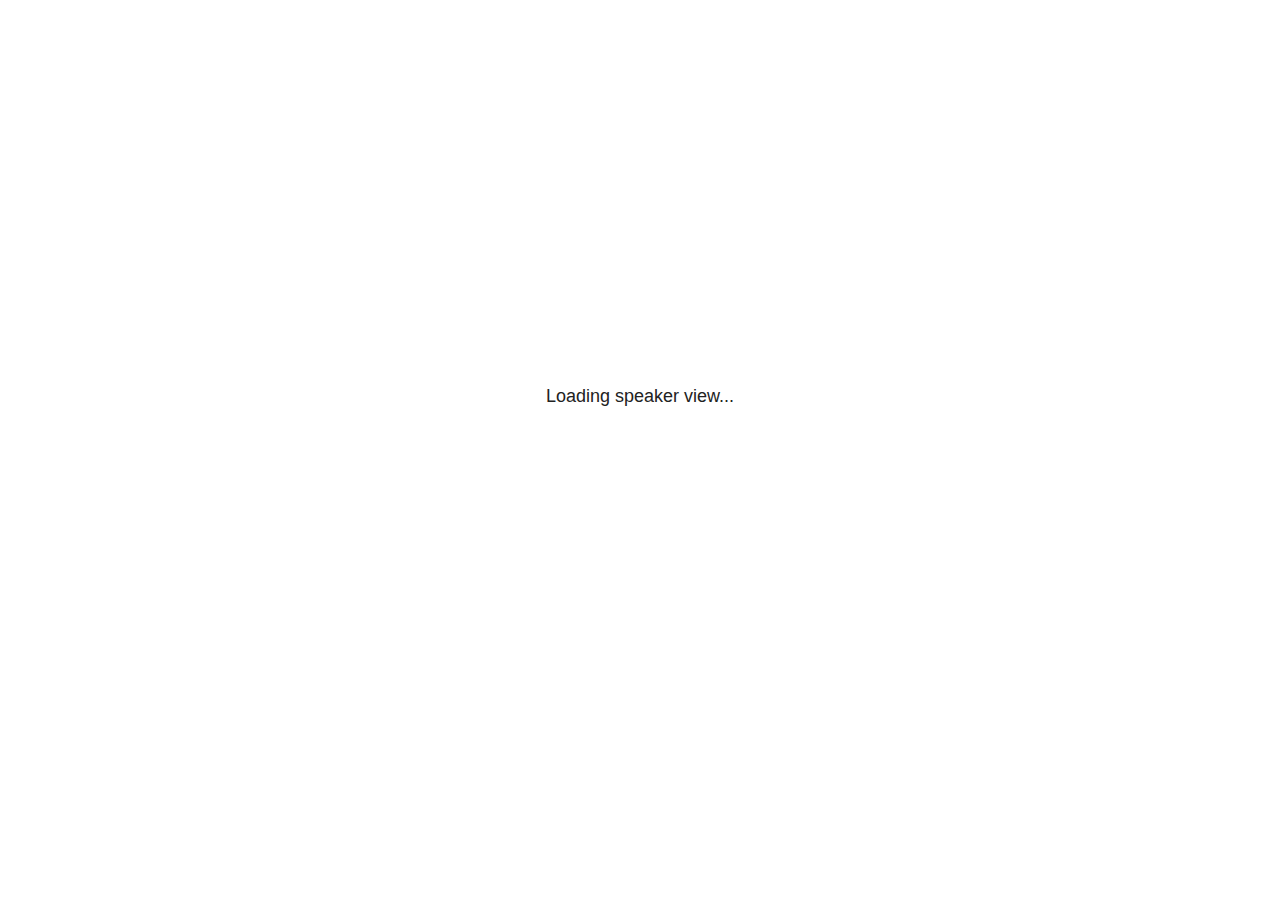
<file: reveal.js-master/plugin/notes/speaker-view.html>
<html lang="en">
	<head>
		<meta charset="utf-8">

		<title>reveal.js - Speaker View</title>

		<style>
			body {
				font-family: Helvetica;
				font-size: 18px;
			}

			#current-slide,
			#upcoming-slide,
			#speaker-controls {
				padding: 6px;
				box-sizing: border-box;
				-moz-box-sizing: border-box;
			}

			#current-slide iframe,
			#upcoming-slide iframe {
				width: 100%;
				height: 100%;
				border: 1px solid #ddd;
			}

			#current-slide .label,
			#upcoming-slide .label {
				position: absolute;
				top: 10px;
				left: 10px;
				z-index: 2;
			}

			#connection-status {
				position: absolute;
				top: 0;
				left: 0;
				width: 100%;
				height: 100%;
				z-index: 20;
				padding: 30% 20% 20% 20%;
				font-size: 18px;
				color: #222;
				background: #fff;
				text-align: center;
				box-sizing: border-box;
				line-height: 1.4;
			}

			.overlay-element {
				height: 34px;
				line-height: 34px;
				padding: 0 10px;
				text-shadow: none;
				background: rgba( 220, 220, 220, 0.8 );
				color: #222;
				font-size: 14px;
			}

			.overlay-element.interactive:hover {
				background: rgba( 220, 220, 220, 1 );
			}

			#current-slide {
				position: absolute;
				width: 60%;
				height: 100%;
				top: 0;
				left: 0;
				padding-right: 0;
			}

			#upcoming-slide {
				position: absolute;
				width: 40%;
				height: 40%;
				right: 0;
				top: 0;
			}

			/* Speaker controls */
			#speaker-controls {
				position: absolute;
				top: 40%;
				right: 0;
				width: 40%;
				height: 60%;
				overflow: auto;
				font-size: 18px;
			}

				.speaker-controls-time.hidden,
				.speaker-controls-notes.hidden {
					display: none;
				}

				.speaker-controls-time .label,
				.speaker-controls-pace .label,
				.speaker-controls-notes .label {
					text-transform: uppercase;
					font-weight: normal;
					font-size: 0.66em;
					color: #666;
					margin: 0;
				}

				.speaker-controls-time, .speaker-controls-pace {
					border-bottom: 1px solid rgba( 200, 200, 200, 0.5 );
					margin-bottom: 10px;
					padding: 10px 16px;
					padding-bottom: 20px;
					cursor: pointer;
				}

				.speaker-controls-time .reset-button {
					opacity: 0;
					float: right;
					color: #666;
					text-decoration: none;
				}
				.speaker-controls-time:hover .reset-button {
					opacity: 1;
				}

				.speaker-controls-time .timer,
				.speaker-controls-time .clock {
					width: 50%;
				}

				.speaker-controls-time .timer,
				.speaker-controls-time .clock,
				.speaker-controls-time .pacing .hours-value,
				.speaker-controls-time .pacing .minutes-value,
				.speaker-controls-time .pacing .seconds-value {
					font-size: 1.9em;
				}

				.speaker-controls-time .timer {
					float: left;
				}

				.speaker-controls-time .clock {
					float: right;
					text-align: right;
				}

				.speaker-controls-time span.mute {
					opacity: 0.3;
				}

				.speaker-controls-time .pacing-title {
					margin-top: 5px;
				}

				.speaker-controls-time .pacing.ahead {
					color: blue;
				}

				.speaker-controls-time .pacing.on-track {
					color: green;
				}

				.speaker-controls-time .pacing.behind {
					color: red;
				}

				.speaker-controls-notes {
					padding: 10px 16px;
				}

				.speaker-controls-notes .value {
					margin-top: 5px;
					line-height: 1.4;
					font-size: 1.2em;
				}

			/* Layout selector */
			#speaker-layout {
				position: absolute;
				top: 10px;
				right: 10px;
				color: #222;
				z-index: 10;
			}
				#speaker-layout select {
					position: absolute;
					width: 100%;
					height: 100%;
					top: 0;
					left: 0;
					border: 0;
					box-shadow: 0;
					cursor: pointer;
					opacity: 0;

					font-size: 1em;
					background-color: transparent;

					-moz-appearance: none;
					-webkit-appearance: none;
					-webkit-tap-highlight-color: rgba(0, 0, 0, 0);
				}

				#speaker-layout select:focus {
					outline: none;
					box-shadow: none;
				}

			.clear {
				clear: both;
			}

			/* Speaker layout: Wide */
			body[data-speaker-layout="wide"] #current-slide,
			body[data-speaker-layout="wide"] #upcoming-slide {
				width: 50%;
				height: 45%;
				padding: 6px;
			}

			body[data-speaker-layout="wide"] #current-slide {
				top: 0;
				left: 0;
			}

			body[data-speaker-layout="wide"] #upcoming-slide {
				top: 0;
				left: 50%;
			}

			body[data-speaker-layout="wide"] #speaker-controls {
				top: 45%;
				left: 0;
				width: 100%;
				height: 50%;
				font-size: 1.25em;
			}

			/* Speaker layout: Tall */
			body[data-speaker-layout="tall"] #current-slide,
			body[data-speaker-layout="tall"] #upcoming-slide {
				width: 45%;
				height: 50%;
				padding: 6px;
			}

			body[data-speaker-layout="tall"] #current-slide {
				top: 0;
				left: 0;
			}

			body[data-speaker-layout="tall"] #upcoming-slide {
				top: 50%;
				left: 0;
			}

			body[data-speaker-layout="tall"] #speaker-controls {
				padding-top: 40px;
				top: 0;
				left: 45%;
				width: 55%;
				height: 100%;
				font-size: 1.25em;
			}

			/* Speaker layout: Notes only */
			body[data-speaker-layout="notes-only"] #current-slide,
			body[data-speaker-layout="notes-only"] #upcoming-slide {
				display: none;
			}

			body[data-speaker-layout="notes-only"] #speaker-controls {
				padding-top: 40px;
				top: 0;
				left: 0;
				width: 100%;
				height: 100%;
				font-size: 1.25em;
			}

			@media screen and (max-width: 1080px) {
				body[data-speaker-layout="default"] #speaker-controls {
					font-size: 16px;
				}
			}

			@media screen and (max-width: 900px) {
				body[data-speaker-layout="default"] #speaker-controls {
					font-size: 14px;
				}
			}

			@media screen and (max-width: 800px) {
				body[data-speaker-layout="default"] #speaker-controls {
					font-size: 12px;
				}
			}

		</style>
	</head>

	<body>

		<div id="connection-status">Loading speaker view...</div>

		<div id="current-slide"></div>
		<div id="upcoming-slide"><span class="overlay-element label">Upcoming</span></div>
		<div id="speaker-controls">
			<div class="speaker-controls-time">
				<h4 class="label">Time <span class="reset-button">Click to Reset</span></h4>
				<div class="clock">
					<span class="clock-value">0:00 AM</span>
				</div>
				<div class="timer">
					<span class="hours-value">00</span><span class="minutes-value">:00</span><span class="seconds-value">:00</span>
				</div>
				<div class="clear"></div>

				<h4 class="label pacing-title" style="display: none">Pacing – Time to finish current slide</h4>
				<div class="pacing" style="display: none">
					<span class="hours-value">00</span><span class="minutes-value">:00</span><span class="seconds-value">:00</span>
				</div>
			</div>

			<div class="speaker-controls-notes hidden">
				<h4 class="label">Notes</h4>
				<div class="value"></div>
			</div>
		</div>
		<div id="speaker-layout" class="overlay-element interactive">
			<span class="speaker-layout-label"></span>
			<select class="speaker-layout-dropdown"></select>
		</div>

		<script>

			(function() {

				var notes,
					notesValue,
					currentState,
					currentSlide,
					upcomingSlide,
					layoutLabel,
					layoutDropdown,
					pendingCalls = {},
					lastRevealApiCallId = 0,
					connected = false;

				var SPEAKER_LAYOUTS = {
					'default': 'Default',
					'wide': 'Wide',
					'tall': 'Tall',
					'notes-only': 'Notes only'
				};

				setupLayout();

				var connectionStatus = document.querySelector( '#connection-status' );
				var connectionTimeout = setTimeout( function() {
					connectionStatus.innerHTML = 'Error connecting to main window.<br>Please try closing and reopening the speaker view.';
				}, 5000 );

				window.addEventListener( 'message', function( event ) {

					clearTimeout( connectionTimeout );
					connectionStatus.style.display = 'none';

					var data = JSON.parse( event.data );

					// The overview mode is only useful to the reveal.js instance
					// where navigation occurs so we don't sync it
					if( data.state ) delete data.state.overview;

					// Messages sent by the notes plugin inside of the main window
					if( data && data.namespace === 'reveal-notes' ) {
						if( data.type === 'connect' ) {
							handleConnectMessage( data );
						}
						else if( data.type === 'state' ) {
							handleStateMessage( data );
						}
						else if( data.type === 'return' ) {
							pendingCalls[data.callId](data.result);
							delete pendingCalls[data.callId];
						}
					}
					// Messages sent by the reveal.js inside of the current slide preview
					else if( data && data.namespace === 'reveal' ) {
						if( /ready/.test( data.eventName ) ) {
							// Send a message back to notify that the handshake is complete
							window.opener.postMessage( JSON.stringify({ namespace: 'reveal-notes', type: 'connected'} ), '*' );
						}
						else if( /slidechanged|fragmentshown|fragmenthidden|paused|resumed/.test( data.eventName ) && currentState !== JSON.stringify( data.state ) ) {

							window.opener.postMessage( JSON.stringify({ method: 'setState', args: [ data.state ]} ), '*' );

						}
					}

				} );

				/**
				 * Asynchronously calls the Reveal.js API of the main frame.
				 */
				function callRevealApi( methodName, methodArguments, callback ) {

					var callId = ++lastRevealApiCallId;
					pendingCalls[callId] = callback;
					window.opener.postMessage( JSON.stringify( {
						namespace: 'reveal-notes',
						type: 'call',
						callId: callId,
						methodName: methodName,
						arguments: methodArguments
					} ), '*' );

				}

				/**
				 * Called when the main window is trying to establish a
				 * connection.
				 */
				function handleConnectMessage( data ) {

					if( connected === false ) {
						connected = true;

						setupIframes( data );
						setupKeyboard();
						setupNotes();
						setupTimer();
					}

				}

				/**
				 * Called when the main window sends an updated state.
				 */
				function handleStateMessage( data ) {

					// Store the most recently set state to avoid circular loops
					// applying the same state
					currentState = JSON.stringify( data.state );

					// No need for updating the notes in case of fragment changes
					if ( data.notes ) {
						notes.classList.remove( 'hidden' );
						notesValue.style.whiteSpace = data.whitespace;
						if( data.markdown ) {
							notesValue.innerHTML = marked( data.notes );
						}
						else {
							notesValue.innerHTML = data.notes;
						}
					}
					else {
						notes.classList.add( 'hidden' );
					}

					// Update the note slides
					currentSlide.contentWindow.postMessage( JSON.stringify({ method: 'setState', args: [ data.state ] }), '*' );
					upcomingSlide.contentWindow.postMessage( JSON.stringify({ method: 'setState', args: [ data.state ] }), '*' );
					upcomingSlide.contentWindow.postMessage( JSON.stringify({ method: 'next' }), '*' );

				}

				// Limit to max one state update per X ms
				handleStateMessage = debounce( handleStateMessage, 200 );

				/**
				 * Forward keyboard events to the current slide window.
				 * This enables keyboard events to work even if focus
				 * isn't set on the current slide iframe.
				 *
				 * Block F5 default handling, it reloads and disconnects
				 * the speaker notes window.
				 */
				function setupKeyboard() {

					document.addEventListener( 'keydown', function( event ) {
						if( event.keyCode === 116 || ( event.metaKey && event.keyCode === 82 ) ) {
							event.preventDefault();
							return false;
						}
						currentSlide.contentWindow.postMessage( JSON.stringify({ method: 'triggerKey', args: [ event.keyCode ] }), '*' );
					} );

				}

				/**
				 * Creates the preview iframes.
				 */
				function setupIframes( data ) {

					var params = [
						'receiver',
						'progress=false',
						'history=false',
						'transition=none',
						'autoSlide=0',
						'backgroundTransition=none'
					].join( '&' );

					var urlSeparator = /\?/.test(data.url) ? '&' : '?';
					var hash = '#/' + data.state.indexh + '/' + data.state.indexv;
					var currentURL = data.url + urlSeparator + params + '&postMessageEvents=true' + hash;
					var upcomingURL = data.url + urlSeparator + params + '&controls=false' + hash;

					currentSlide = document.createElement( 'iframe' );
					currentSlide.setAttribute( 'width', 1280 );
					currentSlide.setAttribute( 'height', 1024 );
					currentSlide.setAttribute( 'src', currentURL );
					document.querySelector( '#current-slide' ).appendChild( currentSlide );

					upcomingSlide = document.createElement( 'iframe' );
					upcomingSlide.setAttribute( 'width', 640 );
					upcomingSlide.setAttribute( 'height', 512 );
					upcomingSlide.setAttribute( 'src', upcomingURL );
					document.querySelector( '#upcoming-slide' ).appendChild( upcomingSlide );

				}

				/**
				 * Setup the notes UI.
				 */
				function setupNotes() {

					notes = document.querySelector( '.speaker-controls-notes' );
					notesValue = document.querySelector( '.speaker-controls-notes .value' );

				}

				function getTimings( callback ) {

					callRevealApi( 'getSlidesAttributes', [], function ( slideAttributes ) {
						callRevealApi( 'getConfig', [], function ( config ) {
							var totalTime = config.totalTime;
							var minTimePerSlide = config.minimumTimePerSlide || 0;
							var defaultTiming = config.defaultTiming;
							if ((defaultTiming == null) && (totalTime == null)) {
								callback(null);
								return;
							}
							// Setting totalTime overrides defaultTiming
							if (totalTime) {
								defaultTiming = 0;
							}
							var timings = [];
							for ( var i in slideAttributes ) {
								var slide = slideAttributes[ i ];
								var timing = defaultTiming;
								if( slide.hasOwnProperty( 'data-timing' )) {
									var t = slide[ 'data-timing' ];
									timing = parseInt(t);
									if( isNaN(timing) ) {
										console.warn("Could not parse timing '" + t + "' of slide " + i + "; using default of " + defaultTiming);
										timing = defaultTiming;
									}
								}
								timings.push(timing);
							}
							if ( totalTime ) {
								// After we've allocated time to individual slides, we summarize it and
								// subtract it from the total time
								var remainingTime = totalTime - timings.reduce( function(a, b) { return a + b; }, 0 );
								// The remaining time is divided by the number of slides that have 0 seconds
								// allocated at the moment, giving the average time-per-slide on the remaining slides
								var remainingSlides = (timings.filter( function(x) { return x == 0 }) ).length
								var timePerSlide = Math.round( remainingTime / remainingSlides, 0 )
								// And now we replace every zero-value timing with that average
								timings = timings.map( function(x) { return (x==0 ? timePerSlide : x) } );
							}
							var slidesUnderMinimum = timings.filter( function(x) { return (x < minTimePerSlide) } ).length
							if ( slidesUnderMinimum ) {
								message = "The pacing time for " + slidesUnderMinimum + " slide(s) is under the configured minimum of " + minTimePerSlide + " seconds. Check the data-timing attribute on individual slides, or consider increasing the totalTime or minimumTimePerSlide configuration options (or removing some slides).";
								alert(message);
							}
							callback( timings );
						} );
					} );

				}

				/**
				 * Return the number of seconds allocated for presenting
				 * all slides up to and including this one.
				 */
				function getTimeAllocated( timings, callback ) {

					callRevealApi( 'getSlidePastCount', [], function ( currentSlide ) {
						var allocated = 0;
						for (var i in timings.slice(0, currentSlide + 1)) {
							allocated += timings[i];
						}
						callback( allocated );
					} );

				}

				/**
				 * Create the timer and clock and start updating them
				 * at an interval.
				 */
				function setupTimer() {

					var start = new Date(),
					timeEl = document.querySelector( '.speaker-controls-time' ),
					clockEl = timeEl.querySelector( '.clock-value' ),
					hoursEl = timeEl.querySelector( '.hours-value' ),
					minutesEl = timeEl.querySelector( '.minutes-value' ),
					secondsEl = timeEl.querySelector( '.seconds-value' ),
					pacingTitleEl = timeEl.querySelector( '.pacing-title' ),
					pacingEl = timeEl.querySelector( '.pacing' ),
					pacingHoursEl = pacingEl.querySelector( '.hours-value' ),
					pacingMinutesEl = pacingEl.querySelector( '.minutes-value' ),
					pacingSecondsEl = pacingEl.querySelector( '.seconds-value' );

					var timings = null;
					getTimings( function ( _timings ) {

						timings = _timings;
						if (_timings !== null) {
							pacingTitleEl.style.removeProperty('display');
							pacingEl.style.removeProperty('display');
						}

						// Update once directly
						_updateTimer();

						// Then update every second
						setInterval( _updateTimer, 1000 );

					} );


					function _resetTimer() {

						if (timings == null) {
							start = new Date();
							_updateTimer();
						}
						else {
							// Reset timer to beginning of current slide
							getTimeAllocated( timings, function ( slideEndTimingSeconds ) {
								var slideEndTiming = slideEndTimingSeconds * 1000;
								callRevealApi( 'getSlidePastCount', [], function ( currentSlide ) {
									var currentSlideTiming = timings[currentSlide] * 1000;
									var previousSlidesTiming = slideEndTiming - currentSlideTiming;
									var now = new Date();
									start = new Date(now.getTime() - previousSlidesTiming);
									_updateTimer();
								} );
							} );
						}

					}

					timeEl.addEventListener( 'click', function() {
						_resetTimer();
						return false;
					} );

					function _displayTime( hrEl, minEl, secEl, time) {

						var sign = Math.sign(time) == -1 ? "-" : "";
						time = Math.abs(Math.round(time / 1000));
						var seconds = time % 60;
						var minutes = Math.floor( time / 60 ) % 60 ;
						var hours = Math.floor( time / ( 60 * 60 )) ;
						hrEl.innerHTML = sign + zeroPadInteger( hours );
						if (hours == 0) {
							hrEl.classList.add( 'mute' );
						}
						else {
							hrEl.classList.remove( 'mute' );
						}
						minEl.innerHTML = ':' + zeroPadInteger( minutes );
						if (hours == 0 && minutes == 0) {
							minEl.classList.add( 'mute' );
						}
						else {
							minEl.classList.remove( 'mute' );
						}
						secEl.innerHTML = ':' + zeroPadInteger( seconds );
					}

					function _updateTimer() {

						var diff, hours, minutes, seconds,
						now = new Date();

						diff = now.getTime() - start.getTime();

						clockEl.innerHTML = now.toLocaleTimeString( 'en-US', { hour12: true, hour: '2-digit', minute:'2-digit' } );
						_displayTime( hoursEl, minutesEl, secondsEl, diff );
						if (timings !== null) {
							_updatePacing(diff);
						}

					}

					function _updatePacing(diff) {

						getTimeAllocated( timings, function ( slideEndTimingSeconds ) {
							var slideEndTiming = slideEndTimingSeconds * 1000;

							callRevealApi( 'getSlidePastCount', [], function ( currentSlide ) {
								var currentSlideTiming = timings[currentSlide] * 1000;
								var timeLeftCurrentSlide = slideEndTiming - diff;
								if (timeLeftCurrentSlide < 0) {
									pacingEl.className = 'pacing behind';
								}
								else if (timeLeftCurrentSlide < currentSlideTiming) {
									pacingEl.className = 'pacing on-track';
								}
								else {
									pacingEl.className = 'pacing ahead';
								}
								_displayTime( pacingHoursEl, pacingMinutesEl, pacingSecondsEl, timeLeftCurrentSlide );
							} );
						} );
					}

				}

				/**
				 * Sets up the speaker view layout and layout selector.
				 */
				function setupLayout() {

					layoutDropdown = document.querySelector( '.speaker-layout-dropdown' );
					layoutLabel = document.querySelector( '.speaker-layout-label' );

					// Render the list of available layouts
					for( var id in SPEAKER_LAYOUTS ) {
						var option = document.createElement( 'option' );
						option.setAttribute( 'value', id );
						option.textContent = SPEAKER_LAYOUTS[ id ];
						layoutDropdown.appendChild( option );
					}

					// Monitor the dropdown for changes
					layoutDropdown.addEventListener( 'change', function( event ) {

						setLayout( layoutDropdown.value );

					}, false );

					// Restore any currently persisted layout
					setLayout( getLayout() );

				}

				/**
				 * Sets a new speaker view layout. The layout is persisted
				 * in local storage.
				 */
				function setLayout( value ) {

					var title = SPEAKER_LAYOUTS[ value ];

					layoutLabel.innerHTML = 'Layout' + ( title ? ( ': ' + title ) : '' );
					layoutDropdown.value = value;

					document.body.setAttribute( 'data-speaker-layout', value );

					// Persist locally
					if( supportsLocalStorage() ) {
						window.localStorage.setItem( 'reveal-speaker-layout', value );
					}

				}

				/**
				 * Returns the ID of the most recently set speaker layout
				 * or our default layout if none has been set.
				 */
				function getLayout() {

					if( supportsLocalStorage() ) {
						var layout = window.localStorage.getItem( 'reveal-speaker-layout' );
						if( layout ) {
							return layout;
						}
					}

					// Default to the first record in the layouts hash
					for( var id in SPEAKER_LAYOUTS ) {
						return id;
					}

				}

				function supportsLocalStorage() {

					try {
						localStorage.setItem('test', 'test');
						localStorage.removeItem('test');
						return true;
					}
					catch( e ) {
						return false;
					}

				}

				function zeroPadInteger( num ) {

					var str = '00' + parseInt( num );
					return str.substring( str.length - 2 );

				}

				/**
				 * Limits the frequency at which a function can be called.
				 */
				function debounce( fn, ms ) {

					var lastTime = 0,
						timeout;

					return function() {

						var args = arguments;
						var context = this;

						clearTimeout( timeout );

						var timeSinceLastCall = Date.now() - lastTime;
						if( timeSinceLastCall > ms ) {
							fn.apply( context, args );
							lastTime = Date.now();
						}
						else {
							timeout = setTimeout( function() {
								fn.apply( context, args );
								lastTime = Date.now();
							}, ms - timeSinceLastCall );
						}

					}

				}

			})();

		</script>
	</body>
</html>
</file>
